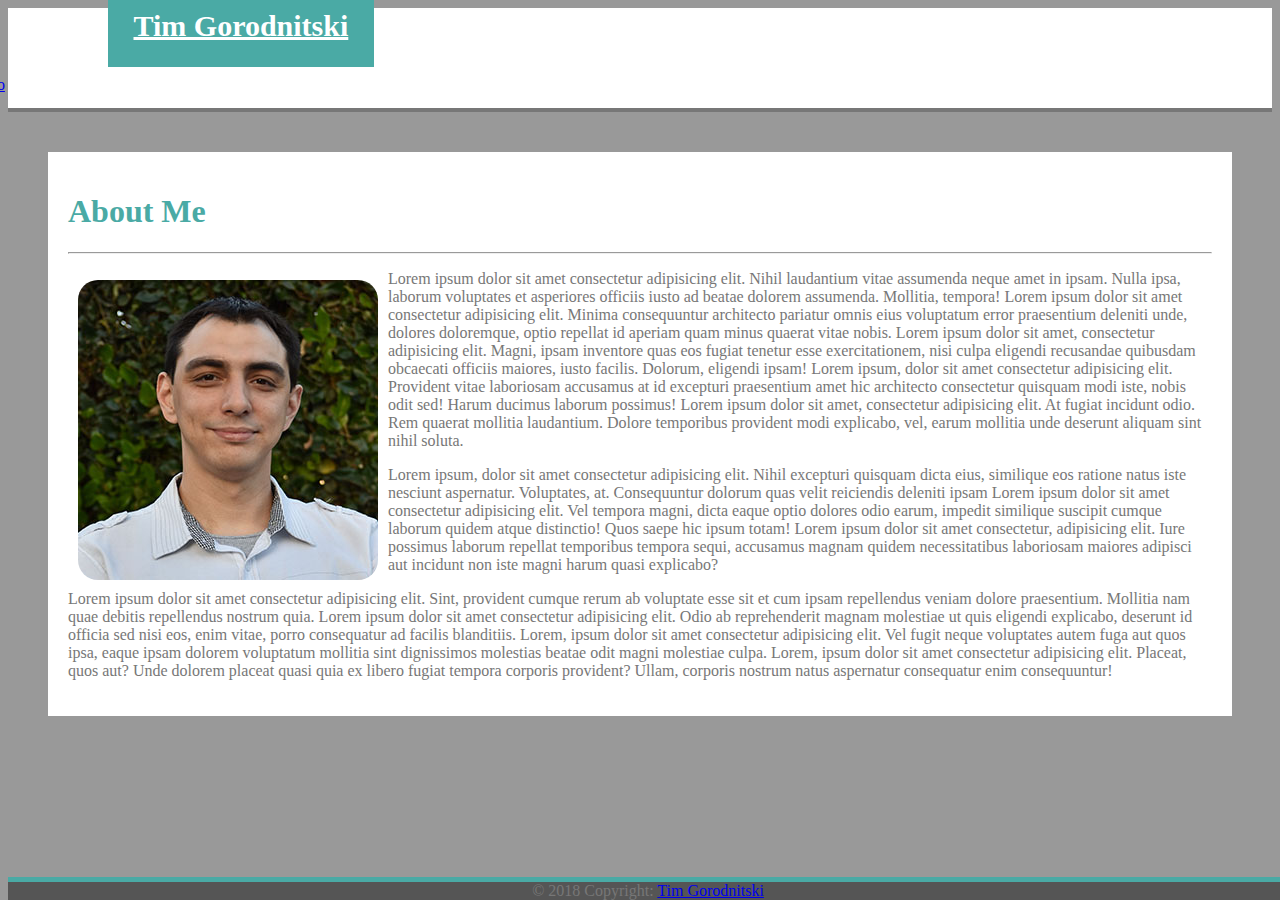
<file: index.html>
<!DOCTYPE html>
<html lang="en">
<head>
    <meta charset="UTF-8">
    <meta name="viewport" content="width=device-width, initial-scale=1.0">
    <meta http-equiv="X-UA-Compatible" content="ie=edge">
    <title>Home</title>
    <link rel="stylesheet" href="https://stackpath.bootstrapcdn.com/bootstrap/4.1.3/css/bootstrap.min.css" integrity="sha384-MCw98/SFnGE8fJT3GXwEOngsV7Zt27NXFoaoApmYm81iuXoPkFOJwJ8ERdknLPMO" crossorigin="anonymous">
    <link rel="stylesheet" href="https://use.fontawesome.com/releases/v5.2.0/css/all.css" integrity="sha384-hWVjflwFxL6sNzntih27bfxkr27PmbbK/iSvJ+a4+0owXq79v+lsFkW54bOGbiDQ" crossorigin="anonymous">
    <link rel="stylesheet" href="style.css">
</head>
<body>

    <nav class="navbar navbar-light navbar-expand-md bg-faded justify-content-center">
        <a href="index.html" class="navbar-brand d-flex w-10 mr-auto" id="brand">Tim Gorodnitski</a>
        <button class="navbar-toggler" type="button" data-toggle="collapse" data-target="#collapsingNavbar3">
            <span class="navbar-toggler-icon"></span>
        </button>
        <div class="navbar-collapse collapse w-100" id="collapsingNavbar3">
            <ul class="nav navbar-nav ml-auto w-100 justify-content-end">
                <li class="nav-item">
                    <a class="nav-link" href="index.html">About</a>
                </li>
                <li class="nav-item">
                    <a class="nav-link" href="portfolio.html">Portfolio</a>
                </li>
                <li class="nav-item">
                    <a class="nav-link" href="contact.html">Contact</a>
                </li>
            </ul>
        </div>
    </nav>
    
    <div class="container">    
        <div class="row" id="row1">

            <div class="col-lg">

                <div class="row" id ="subrow1">
                    <div class="col-lg">
                        <h1>About Me</h1>
                    </div>
                </div>
                <hr>
                <div class="row" id="subrow2">
                    <div class="col-lg" id="aboutmecontent">
                        <img src="headshot.jpg" id="headshot" class="img-fluid">
                        <p>Lorem ipsum dolor sit amet consectetur adipisicing elit. Nihil laudantium vitae assumenda neque amet in ipsam. Nulla ipsa, laborum voluptates et asperiores officiis iusto ad beatae dolorem assumenda. Mollitia, tempora! Lorem ipsum dolor sit amet consectetur adipisicing elit. Minima consequuntur architecto pariatur omnis eius voluptatum error praesentium deleniti unde, dolores doloremque, optio repellat id aperiam quam minus quaerat vitae nobis. Lorem ipsum dolor sit amet, consectetur adipisicing elit. Magni, ipsam inventore quas eos fugiat tenetur esse exercitationem, nisi culpa eligendi recusandae quibusdam obcaecati officiis maiores, iusto facilis. Dolorum, eligendi ipsam! Lorem ipsum, dolor sit amet consectetur adipisicing elit. Provident vitae laboriosam accusamus at id excepturi praesentium amet hic architecto consectetur quisquam modi iste, nobis odit sed! Harum ducimus laborum possimus! Lorem ipsum dolor sit amet, consectetur adipisicing elit. At fugiat incidunt odio. Rem quaerat mollitia laudantium. Dolore temporibus provident modi explicabo, vel, earum mollitia unde deserunt aliquam sint nihil soluta.</p>
                        <p>Lorem ipsum, dolor sit amet consectetur adipisicing elit. Nihil excepturi quisquam dicta eius, similique eos ratione natus iste nesciunt aspernatur. Voluptates, at. Consequuntur dolorum quas velit reiciendis deleniti ipsam Lorem ipsum dolor sit amet consectetur adipisicing elit. Vel tempora magni, dicta eaque optio dolores odio earum, impedit similique suscipit cumque laborum quidem atque distinctio! Quos saepe hic ipsum totam! Lorem ipsum dolor sit amet consectetur, adipisicing elit. Iure possimus laborum repellat temporibus tempora sequi, accusamus magnam quidem necessitatibus laboriosam maiores adipisci aut incidunt non iste magni harum quasi explicabo?</p>
                        <p>Lorem ipsum dolor sit amet consectetur adipisicing elit. Sint, provident cumque rerum ab voluptate esse sit et cum ipsam repellendus veniam dolore praesentium. Mollitia nam quae debitis repellendus nostrum quia. Lorem ipsum dolor sit amet consectetur adipisicing elit. Odio ab reprehenderit magnam molestiae ut quis eligendi explicabo, deserunt id officia sed nisi eos, enim vitae, porro consequatur ad facilis blanditiis. Lorem, ipsum dolor sit amet consectetur adipisicing elit. Vel fugit neque voluptates autem fuga aut quos ipsa, eaque ipsam dolorem voluptatum mollitia sint dignissimos molestias beatae odit magni molestiae culpa. Lorem, ipsum dolor sit amet consectetur adipisicing elit. Placeat, quos aut? Unde dolorem placeat quasi quia ex libero fugiat tempora corporis provident? Ullam, corporis nostrum natus aspernatur consequatur enim consequuntur!</p>
                    </div>
                </div>
            </div>
        </div>
    </div>


    
    <footer class="page-footer font-small cyan darken-3" >   

        <!-- Footer Elements -->
        <div class="container">

            <!-- Grid row-->
            <div class="row">

                <!-- Grid column -->
                <div class="col-md-12 py-3">
                    <div class="mb-1 mx-auto" id="icons">

                        <!-- Facebook -->
                        <a class="fb-ic" href="https://www.facebook.com/profile.php?id=589607272">
                            <i class="fab fa-facebook fa-lg white-text mr-md-5 mr-3 fa-2x"> </i>
                        </a>
                        <!-- Twitter -->
                        <a class="tw-ic" href="https://twitter.com/TGorodnitski">
                            <i class="fab fa-twitter fa-lg white-text mr-md-5 mr-3 fa-2x"> </i>
                        </a>
                        <!-- Google +-->
                        <a class="gplus-ic">
                            <i class="fab fa-google-plus fa-lg white-text mr-md-5 mr-3 fa-2x"> </i>
                        </a>
                        <!--Linkedin -->
                        <a class="li-ic" href="https://www.linkedin.com/in/timour-gorodnitski/">
                            <i class="fab fa-linkedin fa-lg white-text mr-md-5 mr-3 fa-2x"> </i>
                        </a>
                        <!--Instagram-->
                        <a class="ins-ic" href="https://www.instagram.com/complexconcept/">
                            <i class="fab fa-instagram fa-lg white-text mr-md-5 mr-3 fa-2x"> </i>
                        </a>
                        <!--Pinterest-->
                        <a class="pin-ic">
                            <i class="fab fa-pinterest fa-lg white-text fa-2x"> </i>
                        </a>
                    </div>
                </div>
                <!-- Grid column -->

            </div>
            <!-- Grid row-->

        </div>
        <!-- Footer Elements -->

        <!-- Copyright -->
        <div class="footer-copyright text-center py-2">© 2018 Copyright:
            <a href="index.html"> Tim Gorodnitski</a>
        </div>
        <!-- Copyright -->

    </footer>


</body>
</html>
</file>
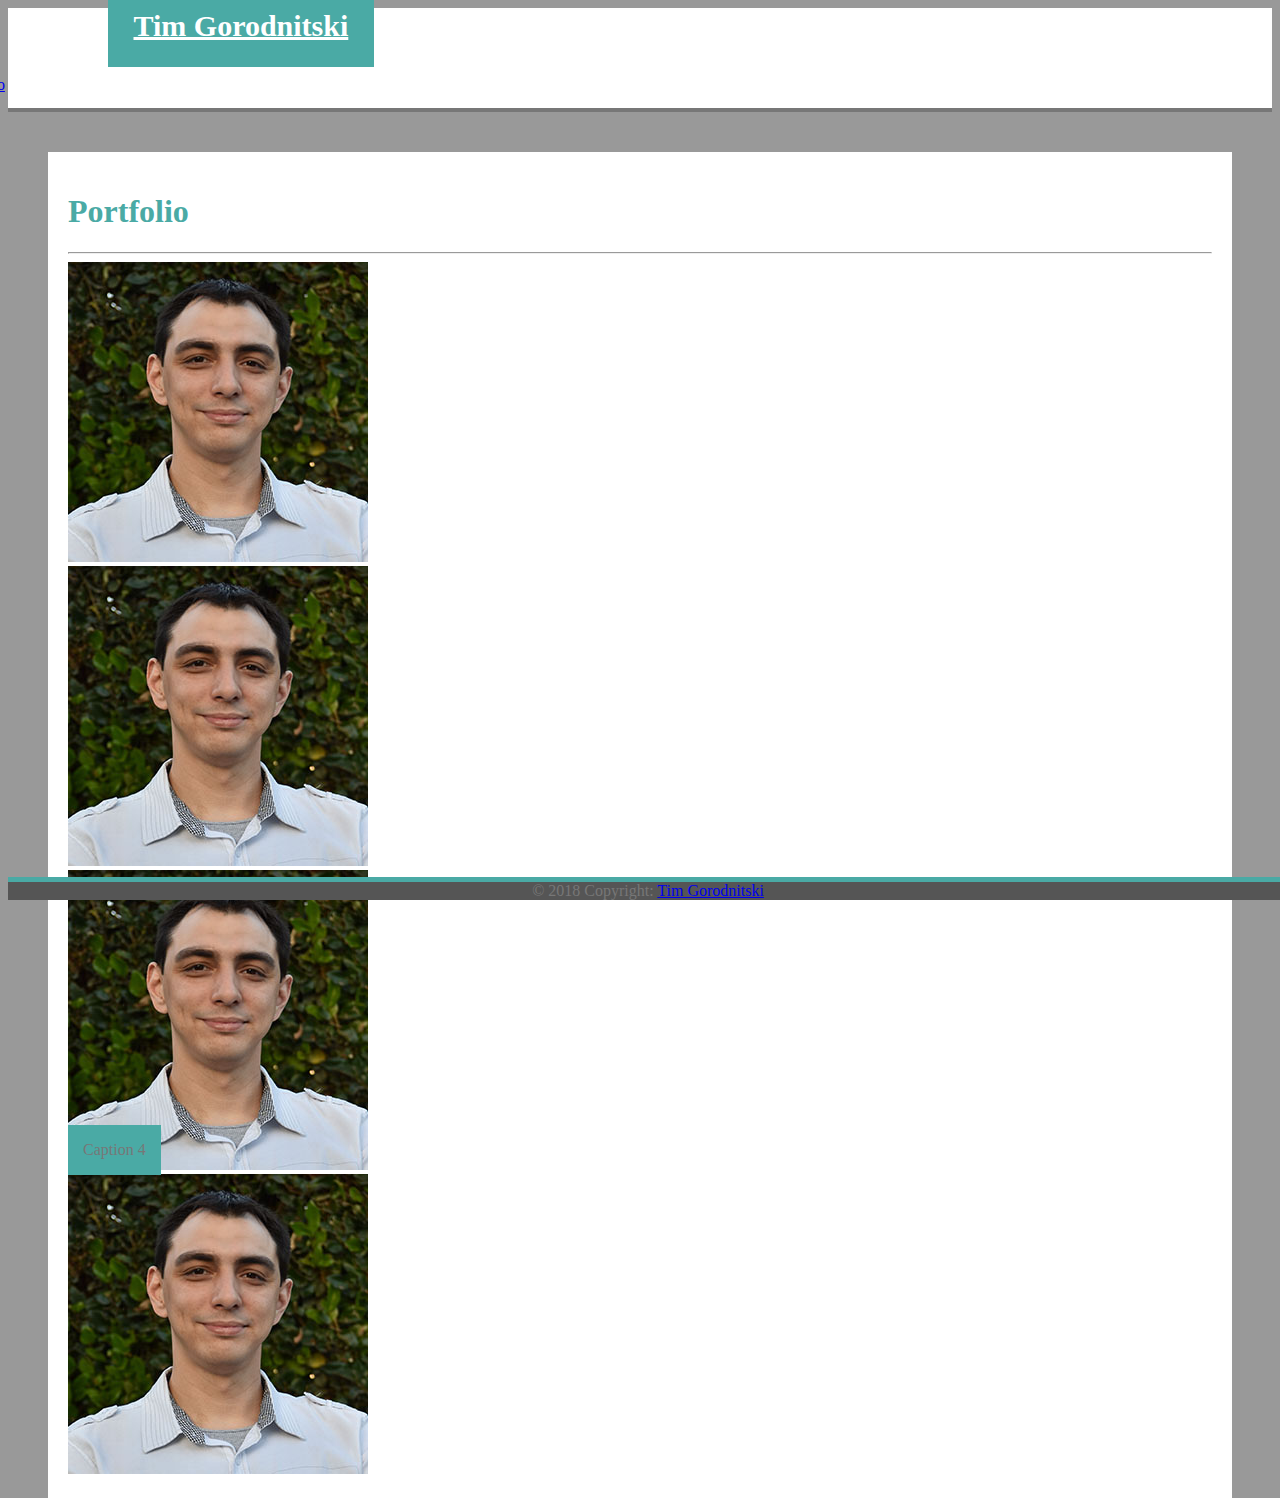
<file: portfolio.html>
<!DOCTYPE html>
<html lang="en">
<head>
    <meta charset="UTF-8">
    <meta name="viewport" content="width=device-width, initial-scale=1.0">
    <meta http-equiv="X-UA-Compatible" content="ie=edge">
    <title>Portfolio</title>
    <link rel="stylesheet" href="https://stackpath.bootstrapcdn.com/bootstrap/4.1.3/css/bootstrap.min.css" integrity="sha384-MCw98/SFnGE8fJT3GXwEOngsV7Zt27NXFoaoApmYm81iuXoPkFOJwJ8ERdknLPMO" crossorigin="anonymous">
    <link rel="stylesheet" href="https://use.fontawesome.com/releases/v5.2.0/css/all.css" integrity="sha384-hWVjflwFxL6sNzntih27bfxkr27PmbbK/iSvJ+a4+0owXq79v+lsFkW54bOGbiDQ" crossorigin="anonymous">
    <link rel="stylesheet" href="style.css">
</head>

<body>

    <!-- navbar -->
    <nav class="navbar navbar-light navbar-expand-md bg-faded justify-content-center">
        <a href="/" class="navbar-brand d-flex w-10 mr-auto" id="brand">Tim Gorodnitski</a>
        <button class="navbar-toggler" type="button" data-toggle="collapse" data-target="#collapsingNavbar3">
            <span class="navbar-toggler-icon"></span>
        </button>
        <div class="navbar-collapse collapse w-100" id="collapsingNavbar3">
            <ul class="nav navbar-nav ml-auto w-100 justify-content-end">
                <li class="nav-item">
                    <a class="nav-link" href="index.html">About</a>
                </li>
                <li class="nav-item">
                    <a class="nav-link" href="portfolio.html">Portfolio</a>
                </li>
                <li class="nav-item">
                    <a class="nav-link" href="contact.html">Contact</a>
                </li>
            </ul>
        </div>
    </nav>
    
    <!-- content container-->
    <div class="container">
        <div class="row" id="row1">

            <div class="col-lg">

                <div class="row" id ="subrow1">
                    <div class="col-lg">
                        <h1>Portfolio</h1>
                    </div>
                </div>

                <hr> <!-- horizontal rule-->

                <div class="row" id="subrow2">
                    <div class="col-lg-3">
                        <img src="headshot.jpg" class="img-fluid">
                        <div class="caption">
                            <p>Caption 1</p>
                        </div>
                    </div>

                    <div class="col-lg-3">
                        <img src="headshot.jpg" class="img-fluid">
                        <div class="caption">
                            <p>Caption 2</p>
                        </div>
                    </div>

                    <div class="col-lg-3">
                        <img src="headshot.jpg" class="img-fluid">
                        <div class="caption">
                            <p>Caption 3</p>
                        </div>
                    </div>

                    <div class="col-lg-3">
                        <img src="headshot.jpg" class="img-fluid">
                        <div class="caption">
                            <p>Caption 4</p>
                        </div>
                    </div>
                </div>

            </div>

        </div>
    
    </div>





    <footer class="page-footer font-small cyan darken-3" >   

        <!-- Footer Elements -->
        <div class="container">

            <!-- Grid row-->
            <div class="row">

                <!-- Grid column -->
                <div class="col-md-12 py-3">
                    <div class="mb-1 mx-auto" id="icons">

                        <!-- Facebook -->
                        <a class="fb-ic" href="https://www.facebook.com/profile.php?id=589607272">
                            <i class="fab fa-facebook fa-lg white-text mr-md-5 mr-3 fa-2x"> </i>
                        </a>
                        <!-- Twitter -->
                        <a class="tw-ic" href="https://twitter.com/TGorodnitski">
                            <i class="fab fa-twitter fa-lg white-text mr-md-5 mr-3 fa-2x"> </i>
                        </a>
                        <!-- Google +-->
                        <a class="gplus-ic">
                            <i class="fab fa-google-plus fa-lg white-text mr-md-5 mr-3 fa-2x"> </i>
                        </a>
                        <!--Linkedin -->
                        <a class="li-ic" href="https://www.linkedin.com/in/timour-gorodnitski/">
                            <i class="fab fa-linkedin fa-lg white-text mr-md-5 mr-3 fa-2x"> </i>
                        </a>
                        <!--Instagram-->
                        <a class="ins-ic" href="https://www.instagram.com/complexconcept/">
                            <i class="fab fa-instagram fa-lg white-text mr-md-5 mr-3 fa-2x"> </i>
                        </a>
                        <!--Pinterest-->
                        <a class="pin-ic">
                            <i class="fab fa-pinterest fa-lg white-text fa-2x"> </i>
                        </a>
                    </div>
                </div>
                <!-- Grid column -->

            </div>
            <!-- Grid row-->

        </div>
        <!-- Footer Elements -->

        <!-- Copyright -->
        <div class="footer-copyright text-center py-2">© 2018 Copyright:
            <a href="index.html"> Tim Gorodnitski</a>
        </div>
        <!-- Copyright -->

    </footer>



</body>

</html>
</file>
<file: style.css>
html {
    height:100%;
}

body {
    background-color:#999;
    color:#777777;
    height: auto;
    position: relative;
}


nav {
    background-color:white;
    height: 100px;
    border-bottom: 4px solid #777;
}

h1 {
    color: #4aaaa5;
}

#brand {
    background-color: #4aaaa5;
    padding:25.5px;
    position:relative;
    left:100px;
    color:white;
    font-weight:bold;
    font-size:30px;
}

#collapsingNavbar3 {
    position:relative;
    right:100px;
}


#row1 {
    margin:40px;
    background-color:white;
    padding:20px;
}

#headshot {
    border-radius:20px;
    float:left;
    margin: 10px 10px;
}

footer {
    background-color:#555;
    text-align: center;
    position: fixed;
    bottom:0;
    width:100%;
    border-top: solid 5px #4aaaa5;
}

#submitbutton {
    background-color:#4aaaa5;
    border:none;
    padding: 10px 10px;
}

#container {
    position: relative;
}

#img-fluid {
    position: relative;
}

.caption {
    position: absolute;
    top:75%;
    left:auto;
    padding: 0 15px;
    background-color: #4aaaa5;
}



@media only screen and (max-width: 640px) {
    #brand {
        position:absolute;
        top:0;
        left:0;
        width:100%;
    }


}
</file>
